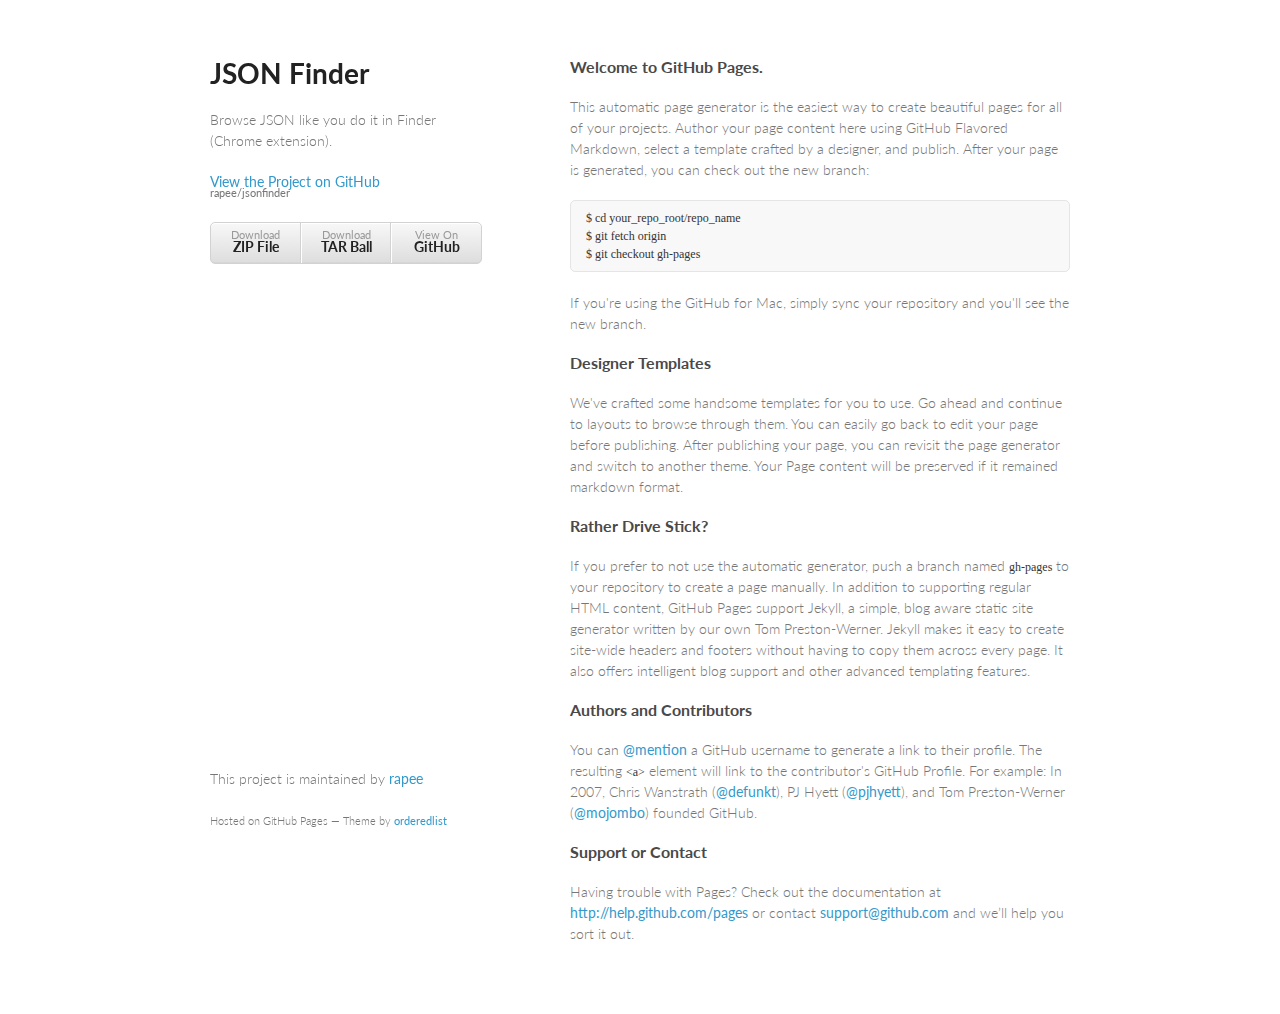
<file: index.html>
<!doctype html>
<html>
  <head>
    <meta charset="utf-8">
    <meta http-equiv="X-UA-Compatible" content="chrome=1">
    <title>JSON Finder by rapee</title>

    <link rel="stylesheet" href="stylesheets/styles.css">
    <link rel="stylesheet" href="stylesheets/pygment_trac.css">
    <meta name="viewport" content="width=device-width, initial-scale=1, user-scalable=no">
    <!--[if lt IE 9]>
    <script src="//html5shiv.googlecode.com/svn/trunk/html5.js"></script>
    <![endif]-->
  </head>
  <body>
    <div class="wrapper">
      <header>
        <h1>JSON Finder</h1>
        <p>Browse JSON like you do it in Finder (Chrome extension).</p>

        <p class="view"><a href="https://github.com/rapee/jsonfinder">View the Project on GitHub <small>rapee/jsonfinder</small></a></p>


        <ul>
          <li><a href="https://github.com/rapee/jsonfinder/zipball/master">Download <strong>ZIP File</strong></a></li>
          <li><a href="https://github.com/rapee/jsonfinder/tarball/master">Download <strong>TAR Ball</strong></a></li>
          <li><a href="https://github.com/rapee/jsonfinder">View On <strong>GitHub</strong></a></li>
        </ul>
      </header>
      <section>
        <h3>Welcome to GitHub Pages.</h3>

<p>This automatic page generator is the easiest way to create beautiful pages for all of your projects. Author your page content here using GitHub Flavored Markdown, select a template crafted by a designer, and publish. After your page is generated, you can check out the new branch:</p>

<pre><code>$ cd your_repo_root/repo_name
$ git fetch origin
$ git checkout gh-pages
</code></pre>

<p>If you're using the GitHub for Mac, simply sync your repository and you'll see the new branch.</p>

<h3>Designer Templates</h3>

<p>We've crafted some handsome templates for you to use. Go ahead and continue to layouts to browse through them. You can easily go back to edit your page before publishing. After publishing your page, you can revisit the page generator and switch to another theme. Your Page content will be preserved if it remained markdown format.</p>

<h3>Rather Drive Stick?</h3>

<p>If you prefer to not use the automatic generator, push a branch named <code>gh-pages</code> to your repository to create a page manually. In addition to supporting regular HTML content, GitHub Pages support Jekyll, a simple, blog aware static site generator written by our own Tom Preston-Werner. Jekyll makes it easy to create site-wide headers and footers without having to copy them across every page. It also offers intelligent blog support and other advanced templating features.</p>

<h3>Authors and Contributors</h3>

<p>You can <a href="https://github.com/blog/821" class="user-mention">@mention</a> a GitHub username to generate a link to their profile. The resulting <code>&lt;a&gt;</code> element will link to the contributor's GitHub Profile. For example: In 2007, Chris Wanstrath (<a href="https://github.com/defunkt" class="user-mention">@defunkt</a>), PJ Hyett (<a href="https://github.com/pjhyett" class="user-mention">@pjhyett</a>), and Tom Preston-Werner (<a href="https://github.com/mojombo" class="user-mention">@mojombo</a>) founded GitHub.</p>

<h3>Support or Contact</h3>

<p>Having trouble with Pages? Check out the documentation at <a href="http://help.github.com/pages">http://help.github.com/pages</a> or contact <a href="mailto:support@github.com">support@github.com</a> and we’ll help you sort it out.</p>
      </section>
      <footer>
        <p>This project is maintained by <a href="https://github.com/rapee">rapee</a></p>
        <p><small>Hosted on GitHub Pages &mdash; Theme by <a href="https://github.com/orderedlist">orderedlist</a></small></p>
      </footer>
    </div>
    <script src="javascripts/scale.fix.js"></script>
          <script type="text/javascript">

            var _gaq = _gaq || [];
            _gaq.push(['_setAccount', 'UA-38586676-1']);
            _gaq.push(['_trackPageview']);

            (function() {
              var ga = document.createElement('script'); ga.type = 'text/javascript'; ga.async = true;
              ga.src = ('https:' == document.location.protocol ? 'https://ssl' : 'http://www') + '.google-analytics.com/ga.js';
              var s = document.getElementsByTagName('script')[0]; s.parentNode.insertBefore(ga, s);
            })();

          </script>
  </body>
</html>
</file>
<file: stylesheets/styles.css>
@import url(https://fonts.googleapis.com/css?family=Lato:300italic,700italic,300,700);

body {
  padding:50px;
  font:14px/1.5 Lato, "Helvetica Neue", Helvetica, Arial, sans-serif;
  color:#777;
  font-weight:300;
}

h1, h2, h3, h4, h5, h6 {
  color:#222;
  margin:0 0 20px;
}

p, ul, ol, table, pre, dl {
  margin:0 0 20px;
}

h1, h2, h3 {
  line-height:1.1;
}

h1 {
  font-size:28px;
}

h2 {
  color:#393939;
}

h3, h4, h5, h6 {
  color:#494949;
}

a {
  color:#39c;
  font-weight:400;
  text-decoration:none;
}

a small {
  font-size:11px;
  color:#777;
  margin-top:-0.6em;
  display:block;
}

.wrapper {
  width:860px;
  margin:0 auto;
}

blockquote {
  border-left:1px solid #e5e5e5;
  margin:0;
  padding:0 0 0 20px;
  font-style:italic;
}

code, pre {
  font-family:Monaco, Bitstream Vera Sans Mono, Lucida Console, Terminal;
  color:#333;
  font-size:12px;
}

pre {
  padding:8px 15px;
  background: #f8f8f8;  
  border-radius:5px;
  border:1px solid #e5e5e5;
  overflow-x: auto;
}

table {
  width:100%;
  border-collapse:collapse;
}

th, td {
  text-align:left;
  padding:5px 10px;
  border-bottom:1px solid #e5e5e5;
}

dt {
  color:#444;
  font-weight:700;
}

th {
  color:#444;
}

img {
  max-width:100%;
}

header {
  width:270px;
  float:left;
  position:fixed;
}

header ul {
  list-style:none;
  height:40px;
  
  padding:0;
  
  background: #eee;
  background: -moz-linear-gradient(top, #f8f8f8 0%, #dddddd 100%);
  background: -webkit-gradient(linear, left top, left bottom, color-stop(0%,#f8f8f8), color-stop(100%,#dddddd));
  background: -webkit-linear-gradient(top, #f8f8f8 0%,#dddddd 100%);
  background: -o-linear-gradient(top, #f8f8f8 0%,#dddddd 100%);
  background: -ms-linear-gradient(top, #f8f8f8 0%,#dddddd 100%);
  background: linear-gradient(top, #f8f8f8 0%,#dddddd 100%);
  
  border-radius:5px;
  border:1px solid #d2d2d2;
  box-shadow:inset #fff 0 1px 0, inset rgba(0,0,0,0.03) 0 -1px 0;
  width:270px;
}

header li {
  width:89px;
  float:left;
  border-right:1px solid #d2d2d2;
  height:40px;
}

header ul a {
  line-height:1;
  font-size:11px;
  color:#999;
  display:block;
  text-align:center;
  padding-top:6px;
  height:40px;
}

strong {
  color:#222;
  font-weight:700;
}

header ul li + li {
  width:88px;
  border-left:1px solid #fff;
}

header ul li + li + li {
  border-right:none;
  width:89px;
}

header ul a strong {
  font-size:14px;
  display:block;
  color:#222;
}

section {
  width:500px;
  float:right;
  padding-bottom:50px;
}

small {
  font-size:11px;
}

hr {
  border:0;
  background:#e5e5e5;
  height:1px;
  margin:0 0 20px;
}

footer {
  width:270px;
  float:left;
  position:fixed;
  bottom:50px;
}

@media print, screen and (max-width: 960px) {
  
  div.wrapper {
    width:auto;
    margin:0;
  }
  
  header, section, footer {
    float:none;
    position:static;
    width:auto;
  }
  
  header {
    padding-right:320px;
  }
  
  section {
    border:1px solid #e5e5e5;
    border-width:1px 0;
    padding:20px 0;
    margin:0 0 20px;
  }
  
  header a small {
    display:inline;
  }
  
  header ul {
    position:absolute;
    right:50px;
    top:52px;
  }
}

@media print, screen and (max-width: 720px) {
  body {
    word-wrap:break-word;
  }
  
  header {
    padding:0;
  }
  
  header ul, header p.view {
    position:static;
  }
  
  pre, code {
    word-wrap:normal;
  }
}

@media print, screen and (max-width: 480px) {
  body {
    padding:15px;
  }
  
  header ul {
    display:none;
  }
}

@media print {
  body {
    padding:0.4in;
    font-size:12pt;
    color:#444;
  }
}
</file>
<file: stylesheets/pygment_trac.css>
.highlight  { background: #ffffff; }
.highlight .c { color: #999988; font-style: italic } /* Comment */
.highlight .err { color: #a61717; background-color: #e3d2d2 } /* Error */
.highlight .k { font-weight: bold } /* Keyword */
.highlight .o { font-weight: bold } /* Operator */
.highlight .cm { color: #999988; font-style: italic } /* Comment.Multiline */
.highlight .cp { color: #999999; font-weight: bold } /* Comment.Preproc */
.highlight .c1 { color: #999988; font-style: italic } /* Comment.Single */
.highlight .cs { color: #999999; font-weight: bold; font-style: italic } /* Comment.Special */
.highlight .gd { color: #000000; background-color: #ffdddd } /* Generic.Deleted */
.highlight .gd .x { color: #000000; background-color: #ffaaaa } /* Generic.Deleted.Specific */
.highlight .ge { font-style: italic } /* Generic.Emph */
.highlight .gr { color: #aa0000 } /* Generic.Error */
.highlight .gh { color: #999999 } /* Generic.Heading */
.highlight .gi { color: #000000; background-color: #ddffdd } /* Generic.Inserted */
.highlight .gi .x { color: #000000; background-color: #aaffaa } /* Generic.Inserted.Specific */
.highlight .go { color: #888888 } /* Generic.Output */
.highlight .gp { color: #555555 } /* Generic.Prompt */
.highlight .gs { font-weight: bold } /* Generic.Strong */
.highlight .gu { color: #800080; font-weight: bold; } /* Generic.Subheading */
.highlight .gt { color: #aa0000 } /* Generic.Traceback */
.highlight .kc { font-weight: bold } /* Keyword.Constant */
.highlight .kd { font-weight: bold } /* Keyword.Declaration */
.highlight .kn { font-weight: bold } /* Keyword.Namespace */
.highlight .kp { font-weight: bold } /* Keyword.Pseudo */
.highlight .kr { font-weight: bold } /* Keyword.Reserved */
.highlight .kt { color: #445588; font-weight: bold } /* Keyword.Type */
.highlight .m { color: #009999 } /* Literal.Number */
.highlight .s { color: #d14 } /* Literal.String */
.highlight .na { color: #008080 } /* Name.Attribute */
.highlight .nb { color: #0086B3 } /* Name.Builtin */
.highlight .nc { color: #445588; font-weight: bold } /* Name.Class */
.highlight .no { color: #008080 } /* Name.Constant */
.highlight .ni { color: #800080 } /* Name.Entity */
.highlight .ne { color: #990000; font-weight: bold } /* Name.Exception */
.highlight .nf { color: #990000; font-weight: bold } /* Name.Function */
.highlight .nn { color: #555555 } /* Name.Namespace */
.highlight .nt { color: #000080 } /* Name.Tag */
.highlight .nv { color: #008080 } /* Name.Variable */
.highlight .ow { font-weight: bold } /* Operator.Word */
.highlight .w { color: #bbbbbb } /* Text.Whitespace */
.highlight .mf { color: #009999 } /* Literal.Number.Float */
.highlight .mh { color: #009999 } /* Literal.Number.Hex */
.highlight .mi { color: #009999 } /* Literal.Number.Integer */
.highlight .mo { color: #009999 } /* Literal.Number.Oct */
.highlight .sb { color: #d14 } /* Literal.String.Backtick */
.highlight .sc { color: #d14 } /* Literal.String.Char */
.highlight .sd { color: #d14 } /* Literal.String.Doc */
.highlight .s2 { color: #d14 } /* Literal.String.Double */
.highlight .se { color: #d14 } /* Literal.String.Escape */
.highlight .sh { color: #d14 } /* Literal.String.Heredoc */
.highlight .si { color: #d14 } /* Literal.String.Interpol */
.highlight .sx { color: #d14 } /* Literal.String.Other */
.highlight .sr { color: #009926 } /* Literal.String.Regex */
.highlight .s1 { color: #d14 } /* Literal.String.Single */
.highlight .ss { color: #990073 } /* Literal.String.Symbol */
.highlight .bp { color: #999999 } /* Name.Builtin.Pseudo */
.highlight .vc { color: #008080 } /* Name.Variable.Class */
.highlight .vg { color: #008080 } /* Name.Variable.Global */
.highlight .vi { color: #008080 } /* Name.Variable.Instance */
.highlight .il { color: #009999 } /* Literal.Number.Integer.Long */

.type-csharp .highlight .k { color: #0000FF }
.type-csharp .highlight .kt { color: #0000FF }
.type-csharp .highlight .nf { color: #000000; font-weight: normal }
.type-csharp .highlight .nc { color: #2B91AF }
.type-csharp .highlight .nn { color: #000000 }
.type-csharp .highlight .s { color: #A31515 }
.type-csharp .highlight .sc { color: #A31515 }
</file>
